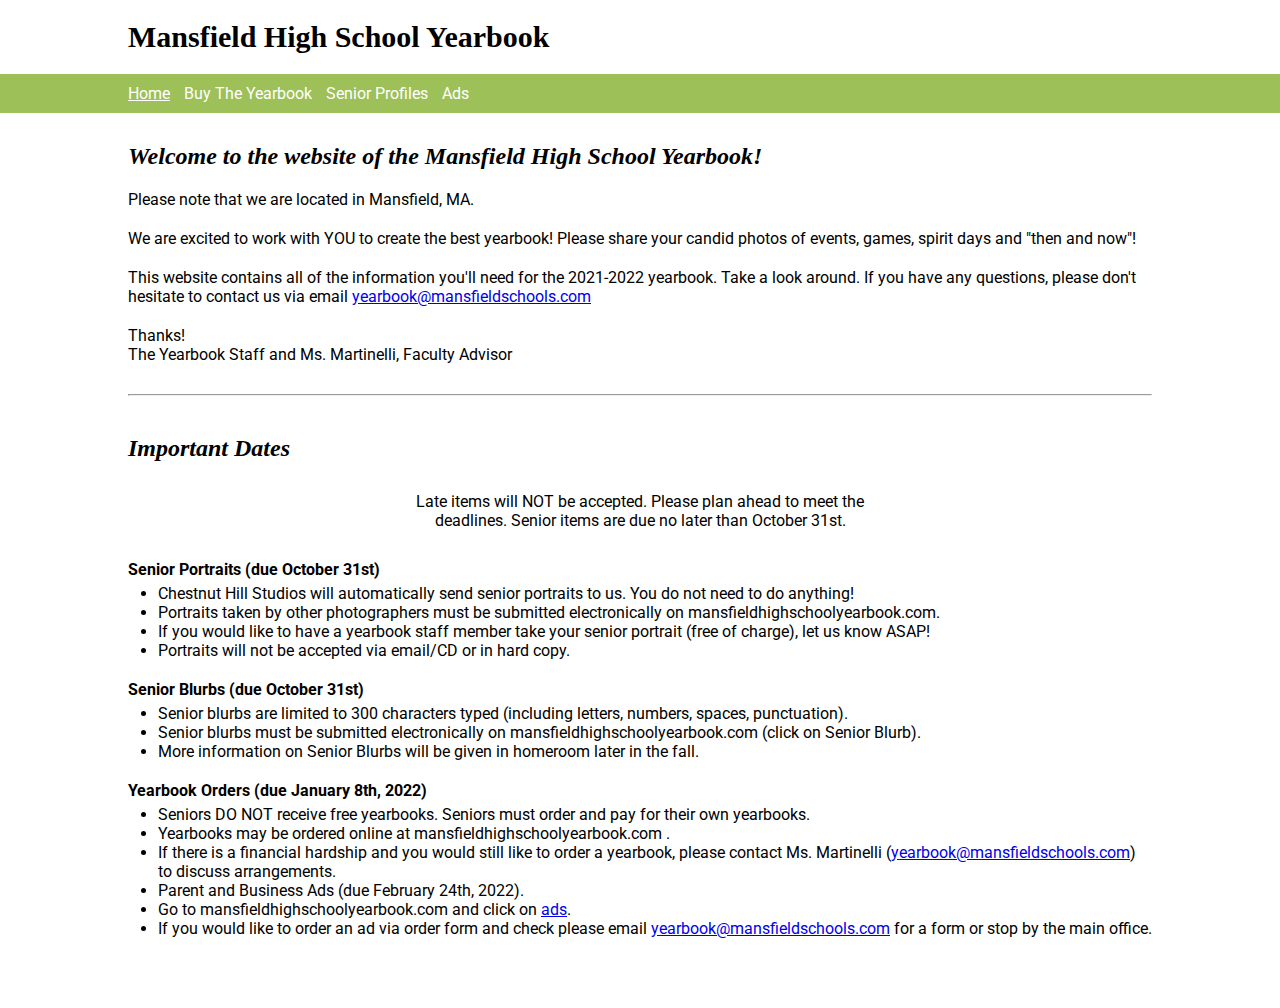
<file: index.html>
<!DOCTYPE html>
<html>
  <head>
    <meta name="viewport" content="width=device-width, initial-scale=1">
    <link href="https://fonts.googleapis.com/css?family=Roboto:300,700|Slabo+27px" rel="stylesheet">
    <link rel="stylesheet" href="/index.css">
  </head>
  <body>
    <header>
      <div class="container">
        <h1>Mansfield High School Yearbook</h1>
      </div>
      <nav>
        <div class="container">
          <a class="active" href="/">home</a>
          <a href="/buy-the-yearbook.html">buy the yearbook</a>
          <a href="/senior-profiles.html">senior profiles</a>
          <a href="/ads.html">ads</a>
        </div>
      </nav>
    </header>
    <section>
      <div class="container">
        <h2>Welcome to the website of the Mansfield High School Yearbook!</h2>
        <p>
          Please note that we are located in Mansfield, MA.
        </p>

        <p>
          We are excited to work with YOU to create the best yearbook!  Please share your candid photos of events, games, spirit days and "then and now"!
        </p>

        <p>
        This website contains all of the information you'll need for the 2021-2022 yearbook. Take a look around. 
        If you have any questions, please don't hesitate to contact us via email <a href="mailto:yearbook@mansfieldschools.com">yearbook@mansfieldschools.com</a>
        </p>

        <p>
          Thanks!<br>
          The Yearbook Staff and Ms. Martinelli, Faculty Advisor
        </p>
        <hr>
        <br>
        <h2>Important Dates</h2>
        <p class="warning">
          Late items will NOT be accepted.  Please plan ahead to meet the deadlines.
          Senior items are due no later than October 31st.
        </p>

        <p>
        <strong>Senior Portraits  (due October 31st)</strong><br>
        <ul>
          <li>Chestnut Hill Studios will automatically send senior portraits to us.  You do not need to do anything!
          <li>Portraits taken by other photographers must be submitted electronically on mansfieldhighschoolyearbook.com.
          <li>If you would like to have a yearbook staff member take your senior portrait (free of charge), let us know ASAP!
          <li>Portraits will not be accepted via email/CD or in hard copy.
        </ul>
        </p>

<!--
        <p>
        <strong>Senior Baby Photos  (due October 31st)</strong><br>
        <ul>
          <li>Baby photos must be submitted electronically on mansfieldhighschoolyearbook.com  (click on Baby Photos).</li>
          <li>Baby photos must be scanned and in good quality (300 dpi/JPG format) to be used in the yearbook.</li>
          <li>Baby photos will not be accepted via email/CD or in hard copy.</li>
        </ul>
        </p>
-->

        <p>
          <strong>Senior Blurbs  (due October 31st)</strong><br>
          <ul>
            <li>Senior blurbs are limited to 300 characters typed (including letters, numbers, spaces, punctuation).</li>
            <li>Senior blurbs must be submitted electronically on mansfieldhighschoolyearbook.com  (click on Senior Blurb).</li>
            <li>More information on Senior Blurbs will be given in homeroom later in the fall.</li>
          </ul>
        </p>

        <p>
        <strong>Yearbook Orders  (due January 8th, 2022)</strong><br>
        <ul>
          <!--<li>Yearbooks will be sold for $63 each until October 9 and $73 from October 10-January 15, 2019.</li>-->
          <li>Seniors DO NOT receive free yearbooks.  Seniors must order and pay for their own yearbooks.</li>
          <li>Yearbooks may be ordered online at mansfieldhighschoolyearbook.com <!--(<a href="/buy-the-yearbook.html">Buy the Yearbook</a>)-->.</li>
          <li>If there is a financial hardship and you would still like to order a yearbook, please contact Ms. Martinelli (<a href="mailto:yearbook@mansfieldschools.com">yearbook@mansfieldschools.com</a>) to discuss arrangements.</li>
          <li>Parent and Business Ads (due February 24th, 2022).</li>
          <li>Go to mansfieldhighschoolyearbook.com and click on <a href="/ads.html">ads</a>.</li>
          <li>If you would like to order an ad via order form and check please email <a href="mailto:yearbook@mansfieldschools.com">yearbook@mansfieldschools.com</a> for a form or stop by the main office.</li>
        </p>
      </div>
    </section>
  </body>
</html>
</file>
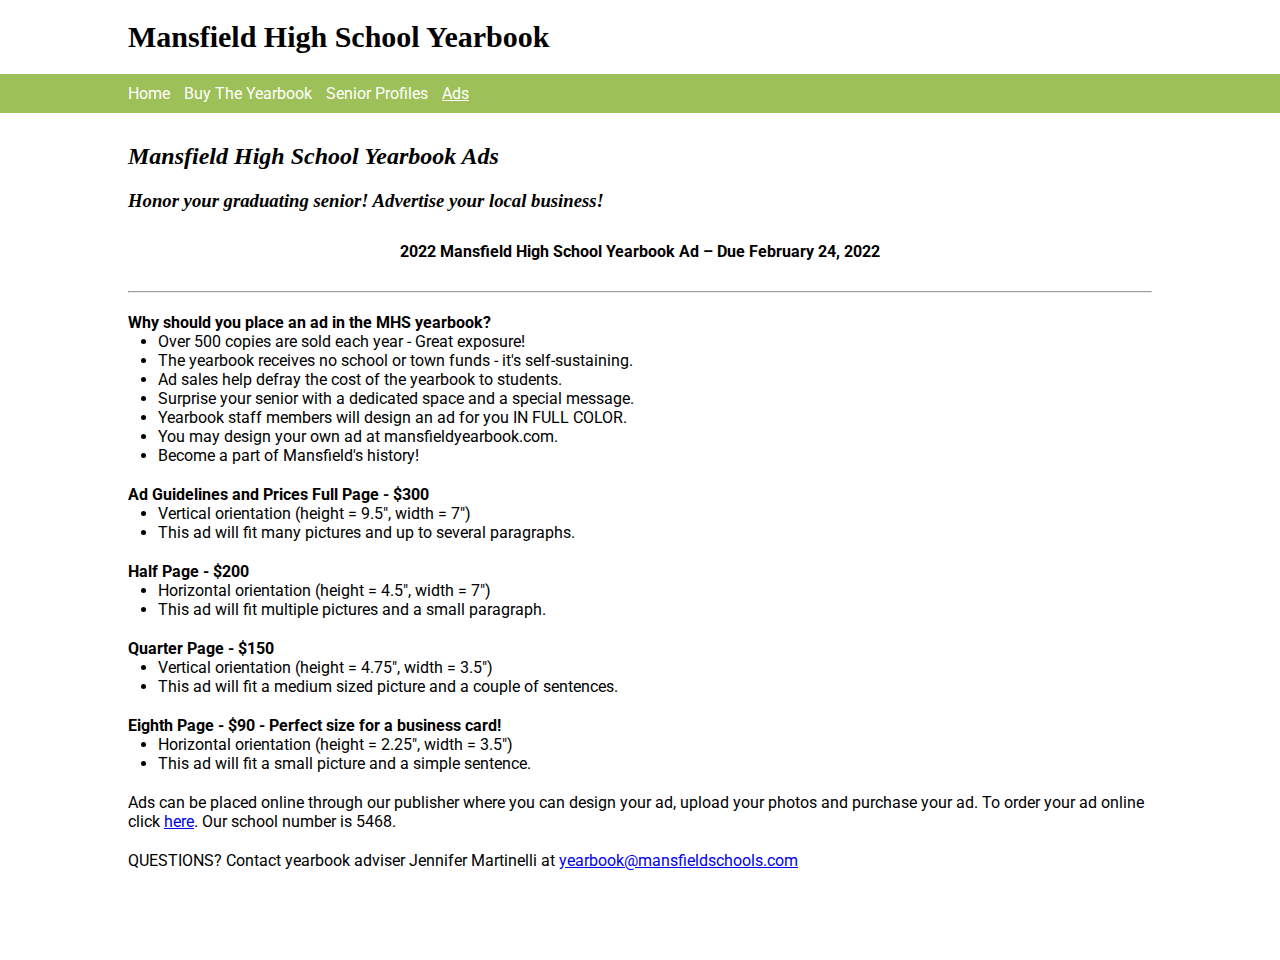
<file: ads.html>
<!DOCTYPE html>
<html>
  <head>
    <meta name="viewport" content="width=device-width, initial-scale=1">
    <link href="https://fonts.googleapis.com/css?family=Roboto:300,700|Slabo+27px" rel="stylesheet">
    <link rel="stylesheet" href="index.css">
  </head>
  <body>
    <header>
      <div class="container">
        <h1>Mansfield High School Yearbook</h1>
      </div>
      <nav>
        <div class="container">
          <a href="/">home</a>
          <a href="/buy-the-yearbook.html">buy the yearbook</a>
          <a href="/senior-profiles.html">senior profiles</a>
          <a class="active" href="/ads.html">ads</a>
        </div>
      </nav>
    </header>
    <section>
      <div class="container">

        <h2>Mansfield High School Yearbook Ads</h2>
        <h3><em>Honor your graduating senior! Advertise your local business!</em></h3>

        <p class="warning">
        <strong>2022 Mansfield High School Yearbook Ad &ndash; Due February 24, 2022</strong>
        </p>

        <hr>

        <!--
        <sidebar class="thanks">
        <h3>Thank you to our 2020 supporters!</h3>

        <p>
        Barrows Insurance Agency, Inc.
        <br>Mansfield Bank
        <br>The Pro's Car Care
        <br>Robert W. Eames Insurance Agency
        <br>Tony's Tree Service
        <br>North Easton Savings Bank
        <br>Herff Jones
        <br>Corfinio
        <br>Pinnacle Investments
        <br>Marie McCabe Realtor
        <br>Flannel Cow
        <br>Cousin's Pizza
        <br>SE Orthodontics
        <br>Cavallo and Signoriello Insurance
        <br>Law Office of David Cass
        <br>Patriot Supply
        <br>Harbor One Bank
        <br>Mulkern Mechanical
        </p>
        </sidebar>
        -->


<div class="p">
        <strong>Why should you place an ad in the MHS yearbook?</strong>

        <ul>
          <li>Over 500 copies are sold each year - Great exposure!</li>
          <li>The yearbook receives no school or town funds - it's self-sustaining.</li>
          <li>Ad sales help defray the cost of the yearbook to students.</li>
          <li>Surprise your senior with a dedicated space and a special message.</li>
          <li>Yearbook staff members will design an ad for you IN FULL COLOR.</li>
          <li>You may design your own ad at mansfieldyearbook.com.</li>
          <li>Become a part of Mansfield's history! </li>
        </ul>
</div>

<div class="p">
        <strong>Ad Guidelines and Prices</strong>

        <strong>Full Page - $300</strong>
        <ul>
          <li>Vertical orientation (height = 9.5", width = 7") </li>
          <li>This ad will fit many pictures and up to several paragraphs.</li>
        </ul>
</div>

<div class="p">
        <strong>Half Page - $200</strong>
        <ul>
          <li>Horizontal orientation (height = 4.5", width = 7") </li>
          <li>This ad will fit multiple pictures and a small paragraph.  </li>
        </ul>

</div>
<div class="p">
        <strong>Quarter Page - $150</strong>
        <ul>
          <li>Vertical orientation (height = 4.75", width = 3.5")</li> 
          <li>This ad will fit a medium sized picture and a couple of sentences.</li>
        </ul>

</div>
<div class="p">
        <strong>Eighth Page - $90 -  Perfect size for a business card!</strong>
        <ul>
          <li>Horizontal orientation (height = 2.25", width = 3.5") </li>
          <li>This ad will fit a small picture and a simple sentence.</li>
        </ul>

</div>
        <p>Ads can be placed online through our publisher where you can design your ad, upload your photos and purchase your ad. To order your ad online click <a href="https://www.yearbookordercenter.com/index.cfm/job/5468">here</a>. Our school number is 5468.</p>
        <p>QUESTIONS? Contact yearbook adviser Jennifer Martinelli at <a href="mailto:yearbook@mansfieldschools.com">yearbook@mansfieldschools.com</a></p>
        <p>
      </div>
    </section>
  </body>
</html>
</file>
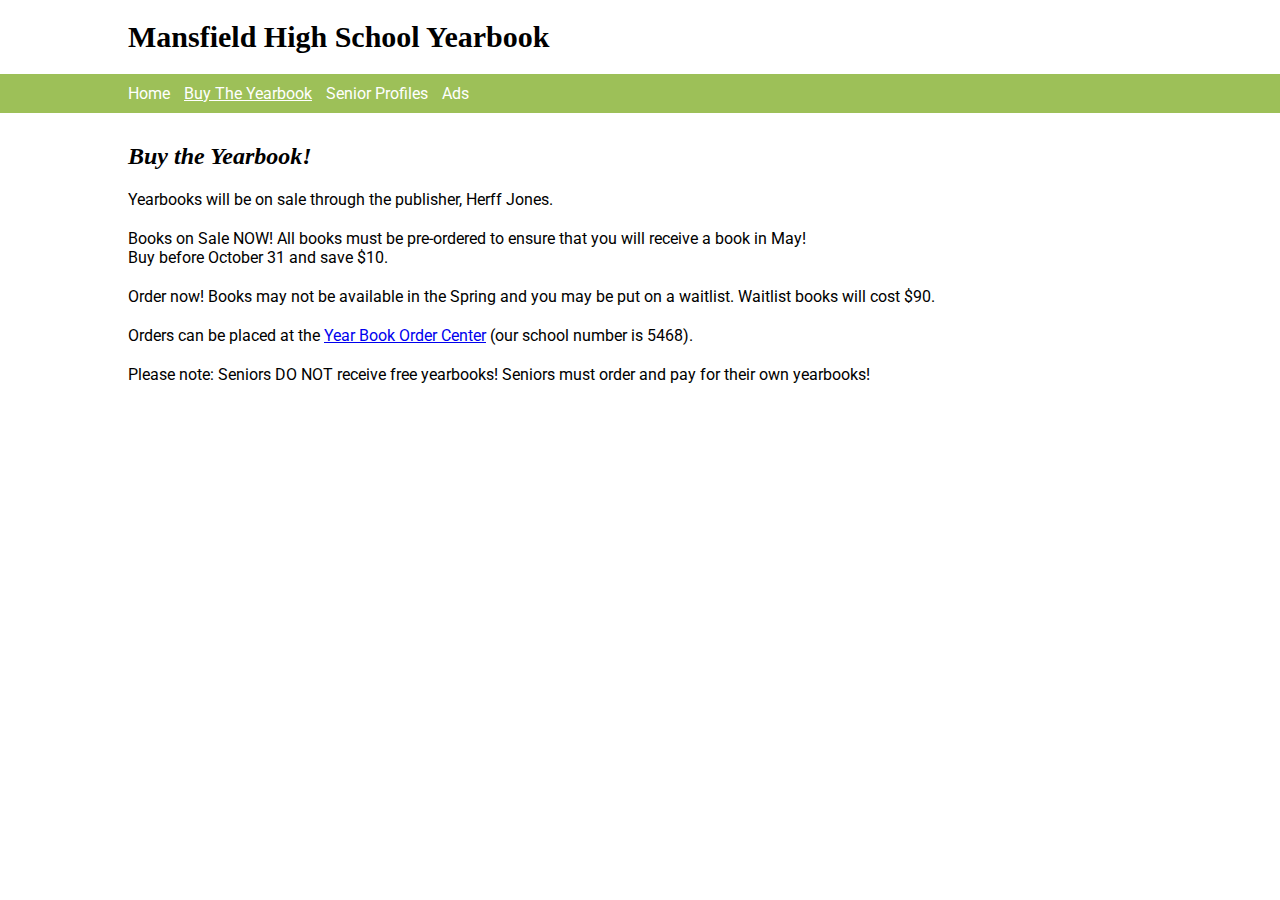
<file: buy-the-yearbook.html>
<!DOCTYPE html>
<html>
  <head>
    <meta name="viewport" content="width=device-width, initial-scale=1">
    <link href="https://fonts.googleapis.com/css?family=Roboto:300,700|Slabo+27px" rel="stylesheet">
    <link rel="stylesheet" href="index.css">
  </head>
  <body>
    <header>
      <div class="container">
        <h1>Mansfield High School Yearbook</h1>
      </div>
      <nav>
        <div class="container">
          <a href="/">home</a>
          <a class="active" href="/buy-the-yearbook.html">buy the yearbook</a>
          <a href="/senior-profiles.html">senior profiles</a>
          <a href="/ads.html">ads</a>
        </div>
      </nav>
    </header>

    <section>
      <div class="container">
        <h2>Buy the Yearbook!</h2>

        <p>
        Yearbooks will be on sale through the publisher, Herff Jones.
        </p>
        <p>
        Books on Sale NOW! All books must be pre-ordered to ensure that you will receive a book in May!
        <br>
        Buy before October 31 and save $10.
        </p>
        <p>
        Order now! Books may not be available in the Spring and you may be put on a waitlist. Waitlist books will cost $90.
        </p>

        <p>
          Orders can be placed at the <a href="https://www.yearbookordercenter.com/index.cfm/general/homepage?portal=true">Year Book Order Center</a> (our school number is 5468).
        </p>

        <p>
        Please note:
        Seniors DO NOT receive free yearbooks!  Seniors must order and pay for their own yearbooks!
        </p>
      </div>
    </section>
  </body>
</html>
</file>
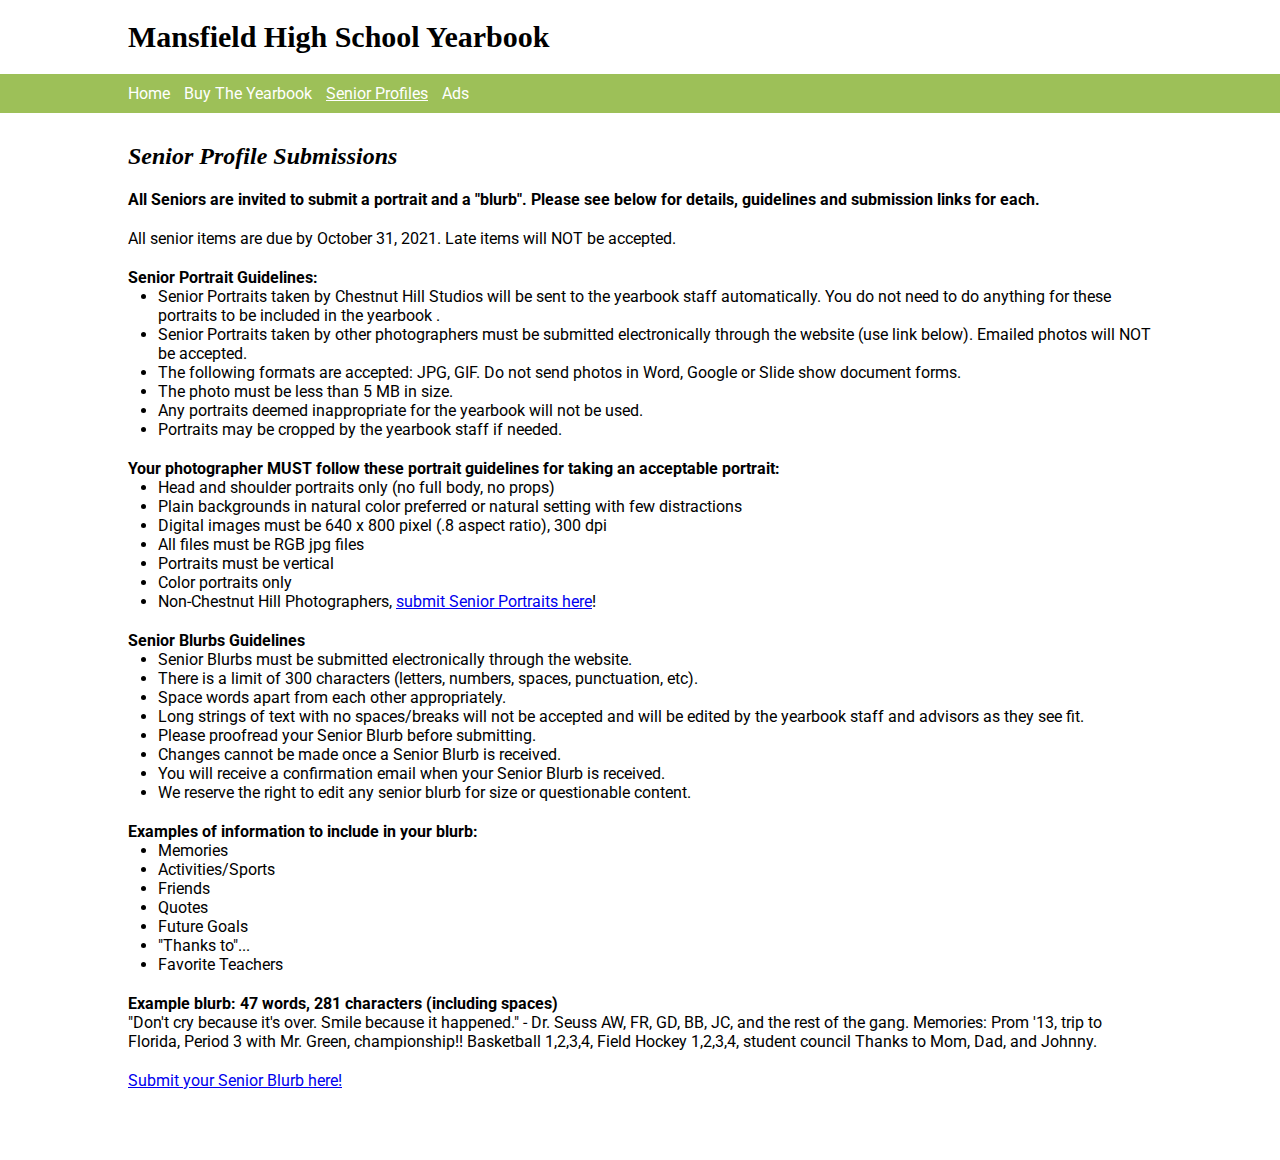
<file: senior-profiles.html>
<!DOCTYPE html>
<html>
  <head>
    <meta name="viewport" content="width=device-width, initial-scale=1">
    <link href="https://fonts.googleapis.com/css?family=Roboto:300,700|Slabo+27px" rel="stylesheet">
    <link rel="stylesheet" href="index.css">
  </head>
  <body>
    <header>
      <div class="container">
        <h1>Mansfield High School Yearbook</h1>
      </div>
      <nav>
        <div class="container">
          <a href="/">home</a>
          <a href="/buy-the-yearbook.html">buy the yearbook</a>
          <a class="active" href="/senior-profiles.html">senior profiles</a>
          <a href="/ads.html">ads</a>
        </div>
      </nav>
    </header>
    <section>
      <div class="container">

        <h2>Senior Profile Submissions</h2>

        <div class="p">
        <strong>
        All Seniors are invited to submit a portrait and a "blurb".  Please see below for details, guidelines and submission links for each.
        </strong>
        </div>

        <div class="p">
          All senior items are due by October 31, 2021.  Late items will NOT be accepted.
        </div>

        <div class="p">
        <strong>Senior Portrait Guidelines:</strong>
        <ul>
          <li>Senior Portraits taken by Chestnut Hill Studios will be sent to the yearbook staff automatically.  You do not need to do anything for these portraits to be included in the yearbook .
          <li>Senior Portraits taken by other photographers must be submitted electronically through the website (use link below).  Emailed photos will NOT be accepted.
          <li>The following formats are accepted:  JPG, GIF. Do not send photos in Word, Google or Slide show document forms.
          <li>The photo must be less than 5 MB in size.
          <li>Any portraits deemed inappropriate for the yearbook will not be used.
          <li>Portraits may be cropped by the yearbook staff if needed.
        </ul>
        </div>

        <div class="p">
        <strong>Your photographer MUST follow these portrait guidelines for taking an acceptable portrait:</strong>
        <ul>
          <li>Head and shoulder portraits only  (no full body, no props)</li>
          <li>Plain backgrounds in natural color preferred or natural setting with few distractions</li>
          <li>Digital images must be 640 x 800 pixel (.8 aspect ratio), 300 dpi</li>
          <li>All files must be RGB jpg files</li>
          <li>Portraits must be vertical</li>
          <li>Color portraits only</li>
          <li>Non-Chestnut Hill Photographers, <a href="https://form.jotform.com/212434620725146">submit Senior Portraits here</a>!</li>
        </ul>
        </div>

        <div class="p">
        <strong>Senior Blurbs Guidelines</strong>
        <ul>
          <li>Senior Blurbs must be submitted electronically through the website.
          <li>There is a limit of 300 characters (letters, numbers, spaces, punctuation, etc).
          <li>Space words apart from each other appropriately.
          <li>Long strings of text with no spaces/breaks will not be accepted and will be edited by the yearbook staff and advisors as they see fit.
          <li>Please proofread your Senior Blurb before submitting.
          <li>Changes cannot be made once a Senior Blurb is received.
          <li>You will receive a confirmation email when your Senior Blurb is received.
          <li>We reserve the right to edit any senior blurb for size or questionable content.
        </ul>
        </div>
	<div class="p">
        <strong>Examples of information to include in your blurb:</strong>
        <ul>
          <li>Memories</li>
          <li>Activities/Sports</li>
          <li>Friends</li>
          <li>Quotes</li>
          <li>Future Goals </li>
          <li>"Thanks to"...</li>
          <li>Favorite Teachers</li>
        </ul>
        </div>

        <div class="p">
        <strong>
        Example blurb:  47 words, 281 characters (including spaces)
        </strong>

        <blockquote>
        "Don't cry because it's over. Smile because it happened." - Dr. Seuss
        AW, FR, GD, BB, JC, and the rest of the gang.
        Memories:  Prom '13, trip to Florida, Period 3 with Mr. Green, championship!!
        Basketball 1,2,3,4, Field Hockey 1,2,3,4, student council
        Thanks to Mom, Dad, and Johnny. 
        </blockquote>
        </div>

        <div class="p">
          <a href="https://form.jotform.com/212434631332142">Submit your Senior Blurb here!</a>
        </div>

    </section>
  </body>
</html>
</file>
<file: index.css>
* {
  padding: 0;
  margin: 0;
}

body {
  font-family: Roboto;
  padding-bottom: 50px;
}

h1, h2, h3, h4, h5, h6 {
  font-family: Slabo;
}

h1 {
  font-size: 30px;
  margin: 20px 0;
}

h2 {
  font-style: italic;
  margin-bottom: 20px;
}

p, .p {
  padding-bottom: 20px;
}

hr {
  margin: 10px 0 20px;
}

ul {
  margin-left: 30px;
}

p + ul {
  margin-top: -15px;
}

.warning {
  max-width: 500px;
  text-align: center;
  margin: 30px auto;
  padding: 0;
}

.thanks {
  float: right;
  width: 390px;
  box-sizing: border-box;
  border: 2px solid rgba(100, 100, 100, .5);
  padding: 40px; 
  text-align: center;
  margin-left: 50px;
}
.thanks h3 {
  margin-bottom: 20px;
}

.container {
  max-width: 1024px;
  margin: 0 auto;
  padding: 0 20px;
}

nav {
  background: #9dc058;
  padding: 10px 0;
  margin-bottom: 30px;
}

nav a {
  color: white;
  text-decoration: none;
  text-transform: capitalize;
  display: inline-block;
  margin-right: 10px;
}

nav a.active {
  text-decoration: underline;
}
</file>
